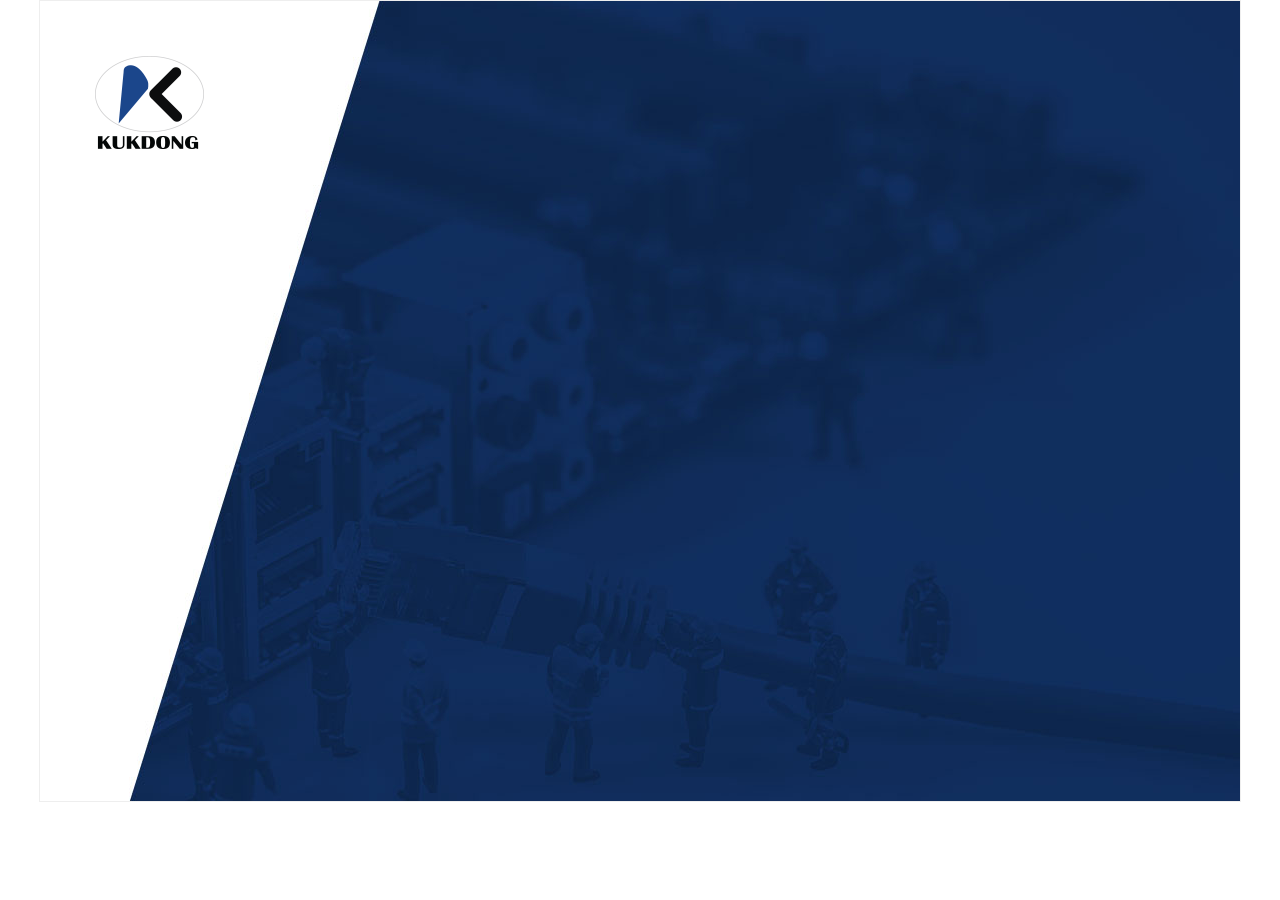
<file: index.html>
<!DOCTYPE html>
<html lang="en">
<head>
<meta charset="UTF-8">
<title>KUKDONG</title>
<link rel="stylesheet" href="css/common.css">
<script src="js/jquery-1.11.3.min.js"></script>
<script src="js/jquery.autoAnimation.js"></script>
<script src="js/data.js"></script>
<script src="js/common.js"></script>
</head>
<body>
<div class="wrap">
	<div class="main active">
		<div class="childAnimation">
			<h1 class="logo left2right" data-delay="300"><img src="img/logo.png" alt="KUKDONG"></h1>
			<div class="bg1 right2left" data-delay="300"></div>
			<ul class="menu childAnimation">
				<li class="left2right"><a href="#" class="sub_view" data-menu=".sub01"><span class="menu1"></span></a></li>
				<li class="left2right"><a href="#" class="sub_view" data-menu=".sub07"><span class="menu2"></span></a></li>
				<li class="left2right"><a href="#" class="sub_view" data-menu=".sub10"><span class="menu3"></span></a></li>
			</ul>
			<div class="bg2 right2left" data-delay="300"></div>
			<div class="text childAnimation">
				<h2 class="childAnimation">
					<span class="left2right">At</span>
					<span class="bgbox right2left"></span>
					<strong class="right2left">KUKDONG</strong>
				</h2>
				<h3 class="btm2top">We Produce World-class Quality</h3>
				<p class="btm2top">
					<span>We supply to Domestic / Sea / Air Force and Defense / Electronic /</span>
					<span>MS CONNECTOR has reached to USA / UK / Australia / China / Taiwan.</span>
				</p>
			</div>
			<a href="#" class="arrow btm2top sub_view" data-menu=".sub01">Next <img src="img/icon-arrow-right-mini.png" alt="Next"></a>
		</div>
	</div>
	<div class="sub">
		<div class="sub-default">
			<div class="sub-header">
				<div class="title childAnimation">
					<p class="slogan top2btm">We Produce World-class Quality</p>
					<h2 class="page-title btm2top">CEO Greetings</h2>
				</div>
				<ul class="gnb childAnimation">
					<li class="menu1 active right2left sub01 sub02 sub03 sub04 sub05 sub06"><a href="#" class="sub_view" data-menu=".sub01"></a></li>
					<li class="menu2 right2left sub07 sub08 sub09"><a href="#" class="sub_view" data-menu=".sub07"></a></li>
					<li class="menu3 right2left sub10 sub11 sub12"><a href="#" class="sub_view" data-menu=".sub10"></a></li>
				</ul>
			</div>
			<div class="sub-footer">
				<a href="#" class="logo animation left2right main_view"><img src="img/logo-mini.png" alt="KUKDONG"></a>
				<ul class="arrow childAnimation">
					<li class="left2right"><a href="#" class="left"><img src="img/icon-arrow-left.png" alt="left"></a></li>
					<li class="right2left"><a href="#" class="right"><img src="img/icon-arrow-right.png" alt="right"></a></li>
				</ul>
			</div>
		</div>
		<div class="page sub01 greeting" data-title="CEO Greetings">
			<div class="text childAnimation">
				<h3 class="btm2top">WELCOME TO <strong>KUKDONG !</strong></h3>
				<p class="point btm2top">Kukdong Electronic Precision Co., Ltd. was established in 1998.</p>
				<p class="btm2top">
					Thoug young, we have been very aggressively involved in our national Economic Development.
					<br>In National Defense we localised raw material for the manufacture of parts used in our National Defense equipment.
					<br>We also are moving forward step by step with a powerful force that will lead us into the new era of 21st century.
				</p>
				<p class="btm2top">
					We specialize in the manufacturing of connectors, cable harness and electronic equipment components. Our products are not solely used by the Korean Army, It is also widely used by local defense equipment manufacturers. We deliver MS/VG style connectors to U.S.A, Australia, U.K, China, Taiwan, Japan and Thai-land.
					<br>We are one of the leader in the use of localization of parts from development stage to final. We work closely to establish the final product with the defense equipment manufacturers.
				</p>
				<p class="btm2top">
					KUKDONG will put extra effort than ever before and grow together with our customers.
					<br>To become a company acknowledged as a reliable and quality orientated manufacturer.
				</p>
			</div>
			<div class="img_wrap childAnimation">
				<div class="img_wrap top2btm"><img src="img/ceo.jpg" alt="ceo"></div>
				<p class="btm2top"><img src="img/sign.jpg" alt="Kim Dong il"></p>
			</div>
		</div>
		<div class="page sub02 overview" data-title="Comapany Overview">
			<ul class="overview_table childAnimation">
				<li class="btm2top">
					<div class="lbl">Company</div>
					<div class="desc">
						<p class="animation btm2top">KUKDONG ELECTRONIC PRECISION Co., Ltd.</p>
					</div>
				</li>
				<li class="btm2top">
					<div class="lbl">Date of establishment</div>
					<div class="desc">
						<p class="animation btm2top">1998/05/01</p>
					</div>
				</li>
				<li class="btm2top">
					<div class="lbl">Main Products</div>
					<div class="desc">
						<p class="animation btm2top">ㆍ MIL / VG standard connector</p>
						<p class="animation btm2top">ㆍ Cable assembly</p>
						<p class="animation btm2top">ㆍ Defense Electronics Equipment</p>
						<p class="animation btm2top">ㆍ Other circuit boards and components</p>
					</div>
				</li>
				<li class="btm2top">
					<div class="lbl">Certification</div>
					<div class="desc">
						<p class="animation btm2top">ㆍ Acquired ISO9001 quality management system</p>
						<p class="animation btm2top">ㆍ Acquired safety certification for electric appliances</p>
						<p class="animation btm2top">ㆍ Selected as a promising small and medium enterprise of Incheon Metropolitan City</p>
						<p class="animation btm2top">ㆍ Designated as a promising export small and medium business by the Small and Medium Business Administration</p>
						<p class="animation btm2top">ㆍ Management innovation type (MAIN-BIZ) &amp; Innovative type (INNO-BIZ) SME</p>
						<p class="animation btm2top">ㆍ Establishment of corporate affiliated research institute, certification of venture enterprise, etc.</p>
					</div>
				</li>
				<li class="btm2top">
					<div class="lbl">Industrial property rights</div>
					<div class="desc">
						<p class="animation btm2top">ㆍ Patent 1: Waterproof underwater cable connector</p>
						<p class="animation btm2top">ㆍ 5 utility models: high current EMI shielding connector, handset for radio, etc.</p>
						<p class="animation btm2top">ㆍ Military R &amp; D Certification 3 cases: K1 Tank Sensing Six Positions and others</p>
					</div>
				</li>
			</ul>
		</div>
		<div class="page sub03 cerification" data-title="Certification">
			<ul class="childAnimation">
				<li class="btm2top"><img src="img/certify1.jpg" alt="certify1"></li>
				<li class="btm2top"><img src="img/certify2.jpg" alt="certify2"></li>
				<li class="btm2top"><img src="img/certify3.jpg" alt="certify3"></li>
				<li class="btm2top"><img src="img/certify4.jpg" alt="certify4"></li>
			</ul>
		</div>
		<div class="page sub04 history" data-title="History">
			<div>
				<input type="radio" name="history-pos" id="history-pos1" class="history-pos" checked>
				<input type="radio" name="history-pos" id="history-pos2" class="history-pos">
				<input type="radio" name="history-pos" id="history-pos3" class="history-pos">
				<input type="radio" name="history-pos" id="history-pos4" class="history-pos">
				<input type="radio" name="history-pos" id="history-pos5" class="history-pos">
				<input type="radio" name="history-pos" id="history-pos6" class="history-pos">
				<input type="radio" name="history-pos" id="history-pos7" class="history-pos">
				<input type="radio" name="history-pos" id="history-pos8" class="history-pos">
				<div class="history-line">
					<ul>
					    <li class="animation right2left">
					        <strong>2017</strong>
					        <p>
								Selected as an excellent company to create jobs in Incheon Metropolitan City
					            <br> Participated in the construction of the Naro Space Center ground / high-end joint test center
					        </p>
					    </li>
					    <li class="animation right2left">
					        <strong>2016</strong>
					        <p>
								Acquired venture business certification
							</p>
					    </li>
					    <li class="animation right2left">
					        <strong>2015</strong>
					        <p>
								Expansion of third plant and extension of cable assembly / connector production line
							</p>
					    </li>
					    <li class="animation right2left">
					        <strong>2014</strong>
					        <p>
								Obtained utility model of high current EMI shielding connector
					            <br> Participated in the launch project of the Naro Space Center [Korean-type launch vehicle rocket propulsion engine combustion test center]
					        </p>
					    </li>
					    <li class="type2">
					        <strong>2013</strong>
					        <p>
								Research and Development of TICN Separate Installed Generator Cable Assembly
					            <br> Developed high current EMI shielding connector for small tactical vehicle
					            <br> Selected as a model small and medium enterprise of Incheon Metropolitan City
					        </p>
					    </li>
					    <li class="type2">
					        <strong>2012</strong>
					        <p>
								Localization of connectors for photoelectric composite
					            <br> Registered manufacturer of portable Xenon searchlight (RAYON Series) [Public Procurement Service]
					            <br> US Federal Government Procurement Vendor (SAM) formal registration
					            <br> Recognized as an excellent small and medium business by Incheon Metropolitan City
					        </p>
					    </li>
					    <li class="type2">
					        <strong>2011</strong>
					        <p>
								Research and development of cable assembly for K2 tank engine
					            <br> Certified as a technologically innovative SME [INNO-BIZ]
					            <br> Developed Ni-cd battery box for repair helicopter
					            <br> Development of portable Xenon searchlight (RAYON / RAYON45)
					            <br> Awarded 'Three Million Dollar Export Tower' on 48th Trade Day
					            <br> Selected as a vision company of Incheon Metropolitan City
					        </p>
					    </li>
					    <li class="type2">
					        <strong>2010</strong>
					        <p>
								Opened US / India / Thailand agency
					            <br> Development of a wheel-type armored car (6X6, 8X8) fan control box system
					            <br> Research and development of LED lighting cable assembly
					            <br> Development of localized connector for electric motorcycle battery
					            <br> Research and development of cable assemblies for electric car batteries
					        </p>
					    </li>
					    <li class="type3">
					        <strong>2009</strong>
					        <p>
								Opened Iranian agency
					            <br> Authorized company-affiliated research institute (Korea Industrial Technology Association)
					            <br> Designated as a promising export small and medium business (Incheon Small and Medium Business Administration)
					            <br> Mistral integrated power supply cable assembly research and development
					            <br> Research and development of cantilever maintenance van cooling &amp; heating cable assembly
					            <br> Research and development of water treatment device cable assembly
					            <br> Developed G2 small (excavator) engine control box
					        </p>
					    </li>
					    <li class="type2">
					        <strong>2008</strong>
					        <p>
								Development of Localization of Sensitive Six Position for K1 Tank
					            <br> Developed localized high voltage connector for guided weapons
					            <br> Research and development of air duct cable assembly
					            <br> Research and development of submersible cable assembly
					        </p>
					    </li>
					    <li class="type2">
					        <strong>2007</strong>
					        <p>
								Development of localized connector for commercial truck transmission
					            <br> Research and development of 5KW vehicle power generator cable assembly
					            <br> Awarded the 'Million Dollar Export Tower' on the 44th Trade Day
					        </p>
					    </li>
					    <li class="type2">
					        <strong>2006</strong>
					        <p>
								Opened a Chinese agency
					            <br> Developed localization of VG95234 standard connector for application of Noh Bong [40MM gun]
					            <br> Research and development of cable assembly for marine navigation
					            <br> Certified as a management innovation type small business [MAIN-BIZ]
					            <br> Developed localized Ni-cd battery box for aircraft and maneuvering equipment
					        </p>
					    </li>
					    <li class="type2">
					        <strong>2005</strong>
					        <p>
								Development of localized connector of VG95234 standard for K21 infantry fighting vehicle
					            <br> Designated as an export agent of major defense materials (Ministry of National Defense)
					            <br> Research and development of welder tie cable assembly
					            <br> Developed localized response position for K21 infantry fighting vehicle
					        </p>
					    </li>
					    <li class="type2">
					        <strong>2004</strong>
					        <p>
								Moved head office and technology research institute
					            <br> Designated as a promising small business
					            <br> Developed K21 infantry fighting armored vehicle fan box system
					            <br> Research and development of waterproof connector for G-cell
					        </p>
					    </li>
					    <li>
					        <strong>2003</strong>
					        <p>
								Opened a Taiwan agency
							</p>
					    </li>
					    <li>
					        <strong>2002</strong>
					        <p>
								Appointed as a designated company of industrial function agent (Military Manpower Administration)
					            <br> Research and development of waterproof AC outlet cable assembly for shipbuilding
					        </p>
					    </li>
					    <li>
					        <strong>2001</strong>
					        <p>
								ISO9001 quality management system certification
							</p>
					    </li>
					    <li>
					        <strong>2000</strong>
					        <p>
								Construction of cable assembly line for EMI shielding
							</p>
					    </li>
					    <li>
					        <strong>1999</strong>
					        <p>
								MIL Spec Connectors Export to Australia
							</p>
					    </li>
					    <li>
					        <strong>1998</strong>
					        <p>
								Established company
					            <br> Research and development of 350m underwater waterproof connector
					            <br> Registered as a defense company by the Ministry of Defense
					        </p>
					    </li>
					</ul>
				</div>
				<div class="scroll-line animation left2right">
					<span class="bar"></span>
					<ul>
						<li><label for="history-pos1"></label></li>
						<li><label for="history-pos2"></label></li>
						<li><label for="history-pos3"></label></li>
						<li><label for="history-pos4"></label></li>
						<li><label for="history-pos5"></label></li>
						<li><label for="history-pos6"></label></li>
						<li><label for="history-pos7"></label></li>
						<li><label for="history-pos8"></label></li>
					</ul>
				</div>
			</div>
		</div>
		<div class="page sub05 organization" data-title="Organization chart">
			<ul class="childAnimation">
				<li class="top2btm">
					<strong class="type1">CEO</strong>
				</li>
				<li class="top2btm">
					<strong class="type2">Executive Director</strong>
				</li>
				<li class="type2 top2btm">
					<ul class="childAnimation">
						<li class="btm2top">
							<strong>Institute of Technology</strong>
							<p>- Connector development team</p>
							<p>- Harness / Equipment <br> &nbsp; &nbsp; Development Team</p>
							<p>- Tense Production Team</p>
						</li>
						<li class="btm2top">
							<strong>Business Division</strong>
							<p>- General Planning Team</p>
							<p>- General Sales Team</p>
							<p>- Overseas sales team</p>
						</li>
						<li class="btm2top">
							<strong>Production center</strong>
							<p>- Assembly team</p>
							<p>- Processing Team</p>
							<p>- Hone Steam</p>
							<p>- Production Management</p>
						</li>
						<li class="btm2top">
							<strong>Purchasing Materials</strong>
							<p>- General purchasing /<br> &nbsp; &nbsp; materials team</p>
							<p>- Special Purchase /<br> &nbsp; &nbsp; Materials Team</p>
							<p>- Purchasing /<br> &nbsp; &nbsp; Material Management</p>
						</li>
						<li class="btm2top">
							<strong>Quality Engineering Department</strong>
							<p>- Import Inspection Team</p>
							<p>- Finished Product<br> &nbsp; &nbsp; Inspection Team</p>
							<p>- Harness /<br> &nbsp; &nbsp; Equipment Inspection Team</p>
							<p>- Technical Support Team</p>
						</li>
					</ul>
				</li>
			</ul>
			<div class="line animation top2btm"></div>
		</div>
		<div class="page sub06 contact" data-title="Contact Us">
			<div class="map animation top2btm"><img src="img/map.jpg" alt="map"></div>
			<ul class="info childAnimation">
				<li class="btm2top">
					<div class="icon-wrap"><img src="img/icon-location.png" alt="location"></div>
					<strong>address</strong>
					<p>5-1, Jungbong-daero 376beon-gil, Seo-gu, Incheon, Republic of Korea</p>
				</li>
				<li class="btm2top">
					<div class="icon-wrap"><img src="img/icon-tel.png" alt="tel"></div>
					<strong>tel</strong>
					<p>032.582.0071~4</p>
				</li>
				<li class="btm2top">
					<div class="icon-wrap"><img src="img/icon-mail.png" alt="mail"></div>
					<strong>e-mail</strong>
					<p>webmaster@kdep.co.kr</p>
				</li>
			</ul>
		</div>
		<div class="page sub07 cable" data-title="Cable Assembly">
			<input type="radio" name="cable-pos" id="cable-pos1-1" class="cable-pos1" checked>
			<input type="radio" name="cable-pos" id="cable-pos1-2" class="cable-pos2">
			<div class="list">
				<div>
					<ul class="childAnimation">
						<li class="btm2top">
							<div class="img_wrap" data-src="img/cable_big/1-1.png" style="background-image:url(img/cable/1-1.png);"></div>
							<div class="subject">MIL-DTL-5015A</div>
						</li>
						<li class="btm2top">
							<div class="img_wrap" data-src="img/cable_big/1-2.png" style="background-image:url(img/cable/1-2.png);"></div>
							<div class="subject">MIL-DTL-5015B</div>
						</li>
						<li class="btm2top">
							<div class="img_wrap" data-src="img/cable_big/1-3.png" style="background-image:url(img/cable/1-3.png);"></div>
							<div class="subject">KDB series (VG95234)</div>
						</li>
						<li class="btm2top">
							<div class="img_wrap" data-src="img/cable_big/1-4.png" style="background-image:url(img/cable/1-4.png);"></div>
							<div class="subject">MIL-DTL-22992 series</div>
						</li>
						<li class="btm2top">
							<div class="img_wrap" data-src="img/cable_big/1-5.png" style="background-image:url(img/cable/1-5.png);"></div>
							<div class="subject">MIL-DTL-26482 Series I</div>
						</li>
						<li class="btm2top">
							<div class="img_wrap" data-src="img/cable_big/1-6.png" style="background-image:url(img/cable/1-6.png);"></div>
							<div class="subject">MIL-DTL-26482 Series II</div>
						</li>
						<li class="btm2top">
							<div class="img_wrap" data-src="img/cable_big/1-7.png" style="background-image:url(img/cable/1-7.png);"></div>
							<div class="subject">MIL-DTL-55116(FOR AUDIO)</div>
						</li>
						<li class="btm2top">
							<div class="img_wrap" data-src="img/cable_big/1-8.png" style="background-image:url(img/cable/1-8.png);"></div>
							<div class="subject">MIL-DTL-55181(MW series)</div>
						</li>
						<li class="btm2top">
							<div class="img_wrap" data-src="img/cable_big/1-9.png" style="background-image:url(img/cable/1-9.png);"></div>
							<div class="subject">ADAPTER (KAT/KH Series)</div>
						</li>
						<li class="btm2top">
							<div class="img_wrap" data-src="img/cable_big/1-10.png" style="background-image:url(img/cable/1-10.png);"></div>
							<div class="subject">SOLENOID VALVE</div>
						</li>
						<li class="btm2top">
							<div class="img_wrap" data-src="img/cable_big/1-11.png" style="background-image:url(img/cable/1-11.png);"></div>
							<div class="subject">HIGH CURRENT CONNECTOR</div>
						</li>
						<li class="btm2top">
							<div class="img_wrap" data-src="img/cable_big/1-12.png" style="background-image:url(img/cable/1-12.png);"></div>
							<div class="subject">POWER START CONNECTO</div>
						</li>
					</ul>
				</div>
			</div>
			<div class="cable-pos">
				<span class="bar animation top2btm"></span>
				<ul>
					<li><label for="cable-pos1-1"></label></li>
					<li><label for="cable-pos1-2"></label></li>
				</ul>
			</div>
		</div>
		<div class="page sub08 cable" data-title="Connector">
			<input type="radio" name="cable-pos" id="cable-pos2-1" class="cable-pos1" checked>
			<input type="radio" name="cable-pos" id="cable-pos2-2" class="cable-pos2">
			<div class="list">
				<div>
					<ul class="childAnimation">
						<li class="btm2top">
							<div class="img_wrap" data-src="img/cable_big/2-1.png" style="background-image:url(img/cable/2-1.png);"></div>
							<div class="subject">Cable Assembly for cooling Fan Controller for Armored Vehicle</div>
						</li>
						<li class="btm2top">
							<div class="img_wrap" data-src="img/cable_big/2-2.png" style="background-image:url(img/cable/2-2.png);"></div>
							<div class="subject">Cable Assembly for Military Generator</div>
						</li>
						<li class="btm2top">
							<div class="img_wrap" data-src="img/cable_big/2-3.png" style="background-image:url(img/cable/2-3.png);"></div>
							<div class="subject">Cable Assembly for Equipment Military Communications by Satellite</div>
						</li>
						<li class="btm2top">
							<div class="img_wrap" data-src="img/cable_big/2-4.png" style="background-image:url(img/cable/2-4.png);"></div>
							<div class="subject">Cable Assembly for Military Protection Equipment</div>
						</li>
						<li class="btm2top">
							<div class="img_wrap" data-src="img/cable_big/2-5.png" style="background-image:url(img/cable/2-5.png);"></div>
							<div class="subject">Cable Assembly for Military Sound-detecting Equipment</div>
						</li>
						<li class="btm2top">
							<div class="img_wrap" data-src="img/cable_big/2-6.png" style="background-image:url(img/cable/2-6.png);"></div>
							<div class="subject">Cable Assembly for Welding Machine at shipbuilding Yards</div>
						</li>
						<li class="btm2top">
							<div class="img_wrap" data-src="img/cable_big/2-7.png" style="background-image:url(img/cable/2-7.png);"></div>
							<div class="subject">AC Power Outlet at Outdoor Shipbuilding Yards</div>
						</li>
						<li class="btm2top">
							<div class="img_wrap" data-src="img/cable_big/2-8.png" style="background-image:url(img/cable/2-8.png);"></div>
							<div class="subject">Cable Assembly for Military Communication System (CX-518K)</div>
						</li>
						<li class="btm2top">
							<div class="img_wrap" data-src="img/cable_big/2-9.png" style="background-image:url(img/cable/2-9.png);"></div>
							<div class="subject">Cable Assembly for Military Communication System (CX-513K)</div>
						</li>
					</ul>
				</div>
			</div>
			<div class="cable-pos">
				<span class="bar animation top2btm"></span>
				<ul>
					<li><label for="cable-pos2-1"></label></li>
					<li><label for="cable-pos2-2"></label></li>
				</ul>
			</div>
		</div>
		<div class="page sub09 cable" data-title="Electronic Device">
			<div class="list">
				<div>
					<ul class="childAnimation">
						<li class="btm2top">
							<div class="img_wrap" data-src="img/cable_big/3-1.png" style="background-image:url(img/cable/3-1.png);"></div>
							<div class="subject">Cooling Fan Controller of Armored Vehicle Engine</div>
						</li>
						<li class="btm2top">
							<div class="img_wrap" data-src="img/cable_big/3-2.png" style="background-image:url(img/cable/3-2.png);"></div>
							<div class="subject">Battery Box for Aircraft</div>
						</li>
						<li class="btm2top">
							<div class="img_wrap" data-src="img/cable_big/3-3.png" style="background-image:url(img/cable/3-3.png);"></div>
							<div class="subject">Radio Handset (H-350K)</div>
						</li>
						<li class="btm2top">
							<div class="img_wrap" data-src="img/cable_big/3-4.png" style="background-image:url(img/cable/3-4.png);"></div>
							<div class="subject">Dipole Antenna for AM Radio (AS-814K)</div>
						</li>
						<li class="btm2top">
							<div class="img_wrap" data-src="img/cable_big/3-5.png" style="background-image:url(img/cable/3-5.png);"></div>
							<div class="subject">Limit switch for Armored Vehicle</div>
						</li>
						<li class="btm2top">
							<div class="img_wrap" data-src="img/cable_big/3-6.png" style="background-image:url(img/cable/3-6.png);"></div>
							<div class="subject">XENON Portable Searchlight (RAYON and RAYON45)</div>
						</li>
					</ul>
				</div>
			</div>
		</div>
		<div class="page sub10 customer" data-title="Major Customers">
			<div class="childAnimation">
				<img src="img/customer1.png" alt="customer1" class="customer1 small2big" style="display:block;">
				<img src="img/customer2.png" alt="customer2" class="customer2 small2big" style="display:block;">
				<img src="img/customer3.png" alt="customer3" class="customer3 small2big" style="display:block;">
			</div>
		</div>
		<div class="page sub11 global" data-title="Global Network">
			<div class="img_wrap childAnimation">
				<img src="img/network-map.jpg" alt="map" class="map small2big" style="display:block;" data-delay="500">
				<img src="img/network-marker.png" alt="marker" class="marker top2btm" style="display:block;" data-delay="500">
				<img src="img/network-text.png" alt="text" class="text btm2top" style="display:block;" data-delay="500">
			</div>
			<div class="textbox animation left2right">
				<p class="point"><strong>47</strong> companies from <strong>26</strong> countries </p>
				<p class="desc">(operated by agents in 6 countries)</p>
			</div>
		</div>
		<div class="page sub12 facility" data-title="Facility Status">
			<ul class="childAnimation">
				<li class="btm2top">
					<div class="img_wrap"><img src="img/facility1.png" alt="facility1"></div>
					<div class="subject">Processing line 1</div>
				</li>
				<li class="btm2top">
					<div class="img_wrap"><img src="img/facility2.png" alt="facility2"></div>
					<div class="subject">Connector assembly line</div>
				</li>
				<li class="btm2top">
					<div class="img_wrap"><img src="img/facility3.png" alt="facility3"></div>
					<div class="subject">Institute of Technology</div>
				</li>
				<li class="btm2top">
					<div class="img_wrap"><img src="img/facility4.png" alt="facility4"></div>
					<div class="subject">Processing line 2</div>
				</li>
				<li class="btm2top">
					<div class="img_wrap"><img src="img/facility5.png" alt="facility5"></div>
					<div class="subject">Cable assembly line</div>
				</li>
				<li class="btm2top">
					<div class="img_wrap"><img src="img/facility6.png" alt="facility6"></div>
					<div class="subject">Environmental laboratory</div>
				</li>
			</ul>
		</div>
	</div>
	<div class="layer_type2">
		<a href="#" class="close">X</a>
		<div class="box">
			<div class="img_wrap"><img src="img/cable_big/1-1.png" alt="MIL-DTL-5015A"></div>
			<div class="info">
				<h3 class="layer_title">MIL-DTL-5015A</h3>
				<ul>
					<li>
						<strong>Characteristic</strong>
						<div class="characteristic">
							<p>- Threaded coupling</p>
							<p>- Soldering (soldering) contact structure</p>
							<p>- Excellent durability</p>
							<p>- Various product group and contact array</p>
						</div>
					</li>
					<li>
						<strong>Application field</strong>
						<div class="app">
							<p>- Threaded coupling</p>
							<p>- Soldering (soldering) contact structure</p>
							<p>- Excellent durability</p>
							<p>- Various product group and contact array</p>
						</div>
					</li>
				</ul>
			</div>
		</div>
	</div>
</div>
</body>
</html>
</file>
<file: css/common.css>
@charset "UTF-8";
/* 초기화 */
html, body { margin: 0; padding: 0; width: 100%; height: 100%; }

body { font-size: 15px; font-family: 'NanumBarunGothic','Nanum Barun Gothic',sans-serif,arial,verdana; min-height: 100%; font-weight: 100; }

h1, h2, h3, h4, h5, h6, form, fieldset, p, dl, dt, dd, ul, li { margin: 0; padding: 0; border: 0; font-family: inherit; }

h1, h2, h3, h4, h5, h6, strong { font-weight: 100; }

article, aside, details, figcaption, figure, footer, header, hgroup, menu, nav, section { display: block; margin: 0; padding: 0; }

ul, li { list-style: none; }

legend { font-size: 0; height: 0; }

label, input, button, select, img { display: inline-block; vertical-align: middle; font-size: 15px; transition: 0.3s; font-family: inherit; }

label { cursor: pointer; }

input[type='submit'], input[type='button'], input[type='reset'], button { cursor: pointer; padding: 0 10px; letter-spacing: -1px; font-weight: bold; box-shadow: 1px 1px 1px rgba(0, 0, 0, 0.3); font-family: inherit; }

input[type="text"], input[type="password"], input[type="number"], input[type="email"] { height: 40px; font-size: 15px; padding: 5px 10px; border: 1px solid #bebebe; transition: 0.3s; font-family: inherit; box-sizing: border-box; }
input[type="text"]:focus, input[type="password"]:focus, input[type="number"]:focus, input[type="email"]:focus { padding: 5px 20px; background: #eff; }

select { padding: 5px; box-sizing: border-box; font-family: inherit; }

a { color: inherit; text-decoration: none; }
a:hover { text-decoration: underline; }
a[class*="btn"] { display: inline-block; text-align: center; text-decoration: none; }

img { max-width: 100%; max-height: 100%; border: 0; margin: 0; padding: 0; }

textarea { padding: 5px; box-sizing: border-box; font-size: 15px; border: 1px solid #bebebe; transition: .3s; font-family: inherit; }
textarea:focus { background: #eff; padding: 5px 10px; }

h1 { font-size: 25px; color: #0b5699; }

/* 
@media (max-width:479px){html{font-size:15px}}
@media (min-width:480px) and (max-width:519px){html{font-size:15px}}
@media (min-width:520px) and (max-width:559px){html{font-size:16px}}
@media (min-width:560px) and (max-width:599px){html{font-size:17px}}
@media (min-width:600px) and (max-width:639px){html{font-size:18px}}
@media (min-width:640px) and (max-width:679px){html{font-size:19px}}
@media (min-width:680px) and (max-width:719px){html{font-size:20px}}
@media (min-width:720px) and (max-width:759px){html{font-size:21px}}
@media (min-width:760px) and (max-width:799px){html{font-size:22px}} 
@media (min-width:800px) and (max-width:839px){html{font-size:23px}}
@media (min-width:840px) and (max-width:879px){html{font-size:24px}}
@media (min-width:880px){html{font-size:25px}} */
/* default */
.wrap { width: 1200px; height: 800px; margin: 0 auto; position: relative; overflow: hidden; border: 1px solid #eee; }
.wrap > div { display: none; }
.wrap > div.active { display: block; }

/* main page */
.main { width: 100%; height: 100%; }
.main .logo { position: absolute; left: 55px; top: 55px; z-index: 10; }
.main .bg1 { background: url(../img/bg-main-back.jpg) no-repeat right center; position: absolute; left: 0; right: 0; top: 0; bottom: 0; }
.main .bg2 { background: url(../img/bg-main-front.png) no-repeat right center; position: absolute; left: 0; right: 0; top: 0; bottom: 0; }
.main .menu { position: absolute; left: 55px; bottom: 55px; z-index: 10; }
.main .menu a { display: inline-block; width: 126px; height: 126px; border-radius: 100%; background: #fff; color: #fff; border: 7px solid #eee; line-height: 126px; text-align: center; transition: .3s; }
.main .menu a:hover { background: #0b5699; }
.main .menu span { display: block; height: 100%; background: no-repeat center; transition: .3s; }
.main .menu span.menu1 { background-image: url(../img/icon-menu1.png); }
.main .menu span.menu1:hover { background-image: url(../img/icon-menu1-on.png); }
.main .menu span.menu2 { background-image: url(../img/icon-menu2.png); }
.main .menu span.menu2:hover { background-image: url(../img/icon-menu2-on.png); }
.main .menu span.menu3 { background-image: url(../img/icon-menu3.png); }
.main .menu span.menu3:hover { background-image: url(../img/icon-menu3-on.png); }
.main .menu li { margin-top: 25px; }
.main .menu li:nth-child(1) { margin-left: 100px; }
.main .menu li:nth-child(2) { margin-left: 50px; }
.main .text { height: 730px; position: absolute; right: 30px; top: 270px; color: #FFF; }
.main .text h2 { font-size: 96px; }
.main .text h2 .bgbox { height: 96px; width: 505px; display: block; position: absolute; right: -30px; background: rgba(0, 0, 0, 0.25); top: 0; }
.main .text h2 strong { font-weight: 600; position: relative; z-index: 10; }
.main .text h2 > span, .main .text h2 > strong { display: inline-block; }
.main .text h3 { font-size: 41px; letter-spacing: -1px; line-height: 100%; }
.main .text p { border-top: 1px solid rgba(255, 255, 255, 0.5); margin-top: 20px; padding-top: 20px; font-size: 16px; line-height: 22px; font-family: Arial; text-align: right; }
.main .text p span { display: block; }
.main .arrow { position: absolute; right: 55px; bottom: 50px; color: #FFF; text-decoration: none; font-size: 30px; }

.sub { width: 100%; height: 100%; }
.sub > .page { display: none; }
.sub > .page.active { display: block; }

.sub-header { height: 165px; background: url(../img/bg-sub-visual.jpg) no-repeat center/cover; color: #FFF; padding: 0 40px; display: flex; justify-content: space-between; align-items: flex-end; position: relative; }
.sub-header:before { content: ""; display: block; position: absolute; right: -50px; bottom: 0; height: 40px; width: 550px; background: #FFF; transform: skew(-60deg); }
.sub-header .title { padding-bottom: 20px; }
.sub-header h2 { font-size: 60px; letter-spacing: -1px; transition: 1s !important; }
.sub-header h2.ani { transform: translateY(100px); opacity: 0; }
.sub-header p { font-size: 15px; color: #f2f2f2; margin-left: 5px; }
.sub-header .gnb { display: flex; position: relative; width: 350px; justify-content: space-between; }
.sub-header .gnb li { display: inline-block; width: 86px; height: 86px; border-radius: 100%; background: #fff; color: #fff; border: 7px solid #eee; line-height: 86px; text-align: center; }
.sub-header .gnb li:hover, .sub-header .gnb li.active { background: #0b5699; }
.sub-header .gnb li.menu1 a { background: url(../img/icon-sub-menu1-off.png) no-repeat center; }
.sub-header .gnb li.menu1:hover a, .sub-header .gnb li.menu1.active a { background-image: url(../img/icon-sub-menu1-on.png); }
.sub-header .gnb li.menu2 a { background: url(../img/icon-sub-menu2-off.png) no-repeat center; }
.sub-header .gnb li.menu2:hover a, .sub-header .gnb li.menu2.active a { background-image: url(../img/icon-sub-menu2-on.png); }
.sub-header .gnb li.menu3 a { background: url(../img/icon-sub-menu3-off.png) no-repeat center; }
.sub-header .gnb li.menu3:hover a, .sub-header .gnb li.menu3.active a { background-image: url(../img/icon-sub-menu3-on.png); }
.sub-header .gnb a { display: block; height: 100%; transition: .3s; }

.sub-footer .logo { position: absolute; left: 30px; bottom: 20px; }
.sub-footer .arrow { position: absolute; right: 30px; bottom: 20px; display: flex; justify-content: space-between; width: 100px; }
.sub-footer .arrow a { width: 48px; height: 48px; display: block; text-decoration: none; text-align: center; line-height: 48px; background: #ccc; transition: .3s; }
.sub-footer .arrow a:hover { background: #666; }

.greeting { margin: 40px 30px; border: 1px solid #e2e2e2; padding: 35px 25px; justify-content: space-between; align-items: flex-end; height: 510px; box-sizing: border-box; }
.greeting.active { display: flex !important; }
.greeting h3 { font-size: 35px; }
.greeting h3 strong { color: #0b5699; }
.greeting .point { font-size: 25px; color: #000; }
.greeting p + p { margin-top: 30px; }
.greeting p { font-size: 16px; line-height: 137.5%; letter-spacing: -0.5px; color: #2c2c2c; }
.greeting .text { width: 710px; }
.greeting .img_wrap { width: 350px; text-align: center; }
.greeting .img_wrap p { margin-top: 5px; }

.overview { margin: 100px 30px; }
.overview .overview_table li:first-child { border-top: 2px solid #ccc; }
.overview .overview_table li { border-bottom: 1px solid #eee; display: flex; }
.overview .overview_table li > div { padding: 10px 15px; line-height: 20px; box-sizing: border-box; font-size: 16px; }
.overview .overview_table .lbl { background: #6d747a; color: #FFF; font-size: 16px; display: flex; align-items: center; width: 20%; }
.overview .overview_table .desc { width: 80%; color: #383a3f; }

.cerification { margin: 130px 70px; }
.cerification ul { display: flex; justify-content: space-between; }
.cerification li { width: 215px; }

.history { height: 570px; align-items: center; overflow: hidden; margin: 0 70px; background: url(../img/bg-logo.jpg) no-repeat right center; }
.history.active { display: flex !important; }
.history .history-pos { display: none; }
.history #history-pos1:checked ~ .history-line ul { margin-left: 0; }
.history #history-pos2:checked ~ .history-line ul { margin-left: -100%; }
.history #history-pos3:checked ~ .history-line ul { margin-left: -200%; }
.history #history-pos4:checked ~ .history-line ul { margin-left: -300%; }
.history #history-pos5:checked ~ .history-line ul { margin-left: -400%; }
.history #history-pos6:checked ~ .history-line ul { margin-left: -500%; }
.history #history-pos7:checked ~ .history-line ul { margin-left: -600%; }
.history #history-pos8:checked ~ .history-line ul { margin-left: -700%; }
.history #history-pos1:checked ~ .scroll-line span { margin-left: 0; }
.history #history-pos2:checked ~ .scroll-line span { margin-left: 12.5%; }
.history #history-pos3:checked ~ .scroll-line span { margin-left: 25%; }
.history #history-pos4:checked ~ .scroll-line span { margin-left: 37.5%; }
.history #history-pos5:checked ~ .scroll-line span { margin-left: 50%; }
.history #history-pos6:checked ~ .scroll-line span { margin-left: 62.5%; }
.history #history-pos7:checked ~ .scroll-line span { margin-left: 75%; }
.history #history-pos8:checked ~ .scroll-line span { margin-left: 87.5%; }
.history .history-line { border-top: 2px solid #eee; padding-top: 50px; width: 1060px; }
.history .history-line ul { display: flex; width: 800%; transition: 1s; }
.history .history-line li { width: 250px; border: 1px solid #eee; border-radius: 15px; height: 200px; box-sizing: border-box; padding: 15px; background: #fff; position: relative; }
.history .history-line li:before { content: ""; position: absolute; display: inline-block; width: 20px; height: 20px; border-radius: 100%; background: #0b5699; color: #fff; border: 6px solid #ebebeb; line-height: 20px; text-align: center; top: -66px; z-index: 10; }
.history .history-line li:after { content: ""; position: absolute; height: 50px; width: 1px; background: #ebebeb; top: -50px; margin-left: 15px; }
.history .history-line li.type2 { width: 510px; }
.history .history-line li.type3 { width: 1050px; }
.history .history-line li + li { margin-left: 20px; }
.history .history-line strong { font-size: 35px; letter-spacing: -2px; font-weight: 400; }
.history .history-line p { font-size: 15px; line-height: 18px; letter-spacing: -0.5px; color: #2f2f2f; }
.history .scroll-line { position: absolute; left: 75px; right: 75px; height: 30px; margin-top: 40px; }
.history .scroll-line ul { display: flex; position: absolute; left: 0; right: 0; top: 0; }
.history .scroll-line ul li { width: 12.5%; height: 30px; }
.history .scroll-line ul label { display: block; height: 100%; cursor: pointer; }
.history .scroll-line ul li + li label:before { content: ""; display: inline-block; width: 5px; height: 5px; border-radius: 100%; background: #ddd; color: #ddd; border: none; line-height: 5px; text-align: center; margin-left: -2px; margin-top: 13px; }
.history .scroll-line:before { content: ""; position: absolute; left: 0; right: 0; height: 1px; top: 15px; background: #ebebeb; }
.history .scroll-line span { height: 8px; width: 12.5%; background: #cdcdcd; display: block; border-radius: 4px; margin-top: 11px; position: relative; transition: 1s; z-index: 10; }

.organization { justify-content: center; align-items: center; height: 570px; margin: 0 40px; position: relative; }
.organization.active { display: flex !important; }
.organization > ul { width: 100%; position: relative; z-index: 10; }
.organization > ul > li { display: flex; justify-content: center; }
.organization > ul > li:nth-child(1) { margin-bottom: 35px; }
.organization > ul > li:nth-child(2) { margin-bottom: 70px; }
.organization > ul > li.type2 { display: block; }
.organization > ul > li strong { font-size: 18px; display: flex; justify-content: center; align-items: center; color: #FFF; text-align: center; }
.organization > ul > li > strong { width: 226px; height: 47px; }
.organization > ul > li > strong.type1 { background: url(../img/bg-oganization1.png) no-repeat center; }
.organization > ul > li > strong.type2 { background: url(../img/bg-oganization2.png) no-repeat center; }
.organization > ul > li > ul { display: flex; justify-content: space-between; width: 100%; }
.organization > ul > li > ul > li { width: 215px; }
.organization > ul > li > ul > li > strong { height: 54px; background: url(../img/bg-oganization3.png) no-repeat center; margin-bottom: 25px; }
.organization > ul > li p { color: #808080; line-height: 20px; font-size: 15px; letter-spacing: -0.5px; }
.organization .line { position: absolute; background: url(../img/bg-oganization-line.png) no-repeat center 47px; left: 0; right: 0; top: 70px; bottom: 0; }

.contact { padding: 65px 30px; }
.contact .map { margin-bottom: 25px; }
.contact .info { display: flex; justify-content: space-between; }
.contact .info li { width: 370px; text-align: center; }
.contact .info strong { font-size: 20px; border-bottom: 1px solid #ddd; border-top: 1px solid #ddd; padding: 5px 0 3px; margin: 15px 0; display: block; text-transform: uppercase; }
.contact .info p { line-height: 160%; color: #444; font-size: 15px; }

.cable { height: 470px; box-sizing: border-box; margin: 50px 50px 50px 25px; position: relative; }
.cable > input { display: none; }
.cable .cable-pos1:checked ~ .list > div { margin-top: 0; }
.cable .cable-pos2:checked ~ .list > div { margin-top: -470px; }
.cable .cable-pos1:checked ~ .cable-pos .bar { top: 0%; }
.cable .cable-pos2:checked ~ .cable-pos .bar { top: 50%; }
.cable .list { overflow-y: hidden; height: 100%; }
.cable .list > div { transition: 1s; height: 100%; }
.cable .list ul { display: flex; flex-flow: wrap; text-align: center; }
.cable .list li { width: 25%; box-sizing: border-box; padding: 0 5px; margin-bottom: 11px; }
.cable .list .img_wrap { border: 1px solid #ddd; height: 185px; display: flex; justify-content: center; align-items: center; background: no-repeat center / cover; cursor: pointer; }
.cable .list .subject { margin: 10px 0; letter-spacing: -1px; height: 17px; }
.cable .cable-pos { position: absolute; right: -20px; top: 0; bottom: 0; width: 1px; background: #ebebeb; }
.cable .cable-pos .bar { position: absolute; right: 0; height: 50%; width: 5px; background: #e0e0e0; border-radius: 5px; margin-right: -2px; transition: 1s; }
.cable .cable-pos ul { height: 100%; }
.cable .cable-pos li { height: 50%; width: 50px; margin-left: -25px; }
.cable .cable-pos label { cursor: pointer; display: block; height: 100%; }

.customer { height: 570px; justify-content: center; align-items: center; }
.customer.active { display: flex !important; }
.customer > div { position: relative; }
.customer .customer2, .customer .customer3 { position: absolute; left: 0; top: 0; }

.global { height: 570px; justify-content: center; align-items: center; position: relative; }
.global.active { display: flex !important; }
.global .img_wrap { position: relative; }
.global .marker, .global .text { position: absolute; left: 0; top: 0; }
.global .textbox { position: absolute; left: 40px; top: 250px; background: #fff; border: 1px solid #ddd; padding: 15px; }
.global .textbox .point { font-size: 25px; color: #303030; }
.global .textbox .point strong { color: #ee5f4a; }
.global .textbox .desc { color: #666060; font-size: 20px; }

.facility { height: 520px; position: relative; padding: 0 125px; margin-top: 50px; }
.facility ul { display: flex; justify-content: space-between; align-items: center; flex-flow: wrap; }
.facility li { text-align: center; margin-bottom: 20px; }
.facility .subject { font-size: 20px; margin-top: 10px; }

/* layer */
.layer { position: fixed; width: 100%; height: 100%; top: 0; left: 0; z-index: 100; overflow: auto; display: flex; justify-content: center; align-items: center; align-content: center; flex-flow: wrap; }
.layer .bg { position: fixed; width: 100%; height: 100%; opacity: .2; background: #000; left: 0; top: 0; cursor: pointer; }
.layer .box { background: #fff; box-shadow: 1px 1px 3px rgba(0, 0, 0, 0.3); position: relative; max-width: calc(100% - 60px); margin: 30px; padding: 30px; }
.layer .box > a.close { position: absolute; top: 0; right: 0; width: 30px; height: 30px; line-height: 30px; background: #6d747a; color: #fff; text-decoration: none; font-weight: bold; text-align: center; transition: .3s; opacity: .5; }
.layer .box > a.close:hover { opacity: 1; }
.layer .title { border-bottom: 1px solid #ddd; padding-bottom: 15px; margin-bottom: 15px; font-size: 25px; }

.layer_type2 { position: absolute; left: 0; right: 0; bottom: 0; top: 0; display: flex; justify-content: center; align-items: center; background: rgba(0, 0, 0, 0.85); color: #FFF; }
.layer_type2.active { display: flex !important; animation: layerOpen .3s; }
.layer_type2 .box { display: flex; justify-content: center; align-items: top; flex-flow: wrap; }
.layer_type2 .img_wrap img { background: #fff; padding: 15px; }
.layer_type2 .info { margin-left: 50px; }
.layer_type2 .layer_title { font-size: 42px; border-bottom: 1px solid #fff; padding: 0 20px; padding-bottom: 10px; margin-bottom: 20px; min-width: 400px; max-width: 600px; }
.layer_type2 .close { position: absolute; right: 50px; top: 50px; font-size: 40px; font-family: arial; text-decoration: none; }
.layer_type2 strong { font-size: 30px; padding-bottom: 10px; display: block; }
.layer_type2 p { line-height: 24px; font-size: 16px; font-family: arial; }
.layer_type2 ul { padding-left: 20px; }
.layer_type2 li { margin-bottom: 50px; }

/* animation */
.animation { opacity: 1; transform: inherit; transition: 1s; }
.animation.animationBefore { opacity: 0; transform: scale(0); transition: 0s; }
.animation.animationBefore.top2btm { transform: translateY(-100px); }
.animation.animationBefore.btm2top { transform: translateY(100px); }
.animation.animationBefore.left2right { transform: translateX(-100px); }
.animation.animationBefore.right2left { transform: translateX(100px); }
.animation.animationBefore.big2small { transform: scale(2, 2); }
.animation.animationBefore.default { transform: inherit; }
.animation.animationBefore.type2 { transition: 1s; }

@keyframes layerOpen { from { opacity: 0; }
  to { opacity: 1; } }

/*# sourceMappingURL=common.css.map */
</file>
